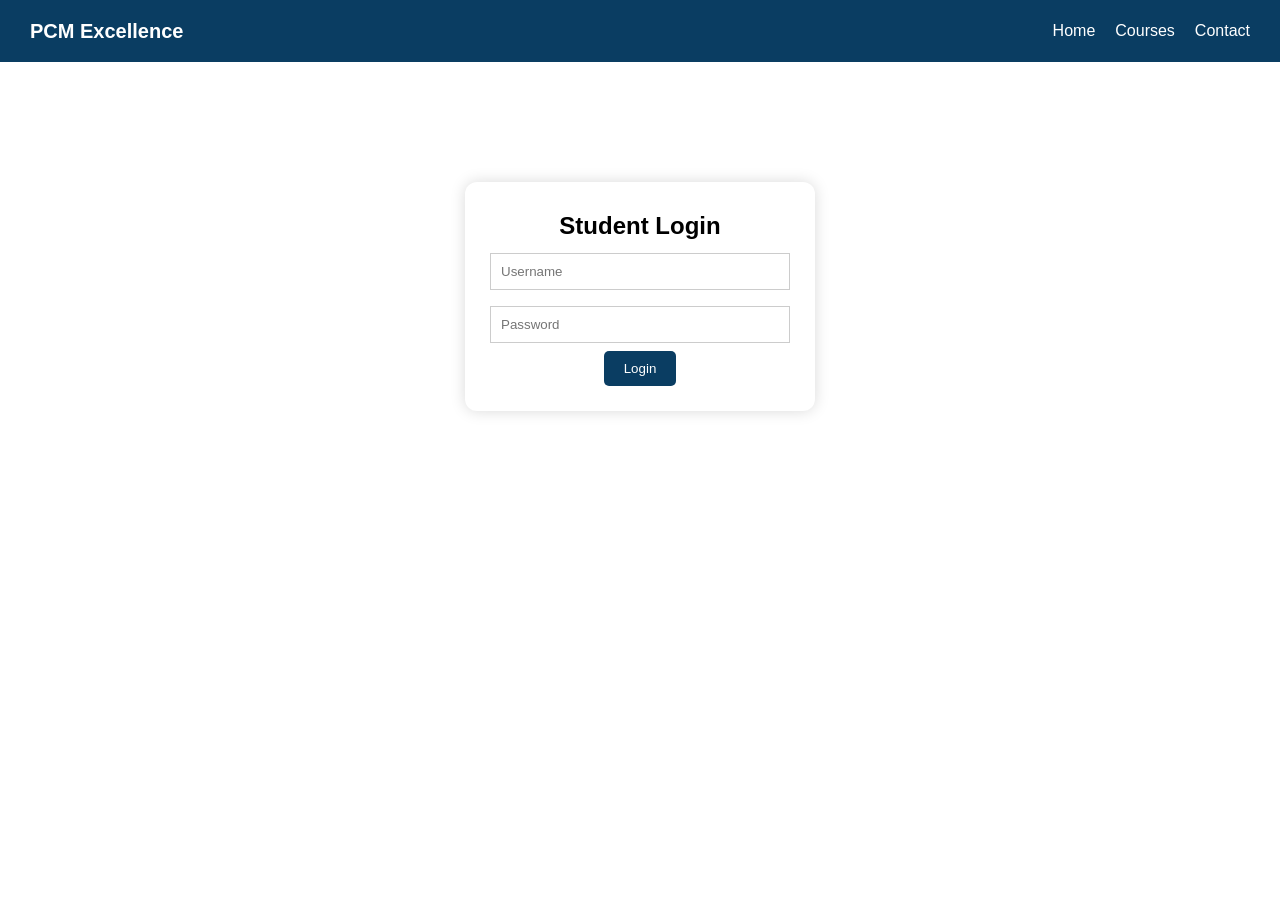
<file: index.html>
<!DOCTYPE html>
<html lang="en">
<head>
    <meta charset="UTF-8">
    <title>PCM Excellence – Home</title>
    <meta name="viewport" content="width=device-width, initial-scale=1.0">
    <link rel="stylesheet" href="style_Version3.css">
    <link rel="stylesheet" href="https://cdnjs.cloudflare.com/ajax/libs/font-awesome/6.5.0/css/all.min.css">
</head>
<body>

<nav class="navbar">
    <div class="logo">PCM Excellence</div>
    <ul class="nav-links">
        <li><a href="index.html">Home</a></li>
        <li><a href="courses.html">Courses</a></li>
        <li><a href="faculty.html">Faculty</a></li>
        <li><a href="about.html">About</a></li>
        <li><a href="feedback.html">Feedback</a></li>
        <li><a href="contact.html">Contact</a></li>
        <li><a href="login.html">Login</a></li>
    </ul>
</nav>

<header class="hero">
    <h1>PCM Excellence – Online Tuition for Class 12 PCM</h1>
    <p>Result-oriented coaching with strong conceptual clarity.</p>

    <div id="welcome"></div>

    <div class="cta-buttons">
        <a href="courses.html" class="btn primary">View Courses</a>
        <a href="contact.html" class="btn secondary">Enroll Now</a>
    </div>
</header>

<footer>
    <p>© 2025 PCM Excellence. All rights reserved.</p>
</footer>

<script>
var isLoggedIn = localStorage.getItem("isLoggedIn");
var username = localStorage.getItem("username");

if (isLoggedIn !== "true") {
    window.location.href = "login.html";
} else {
    document.getElementById("welcome").innerHTML =
        "<h3>Welcome, " + username + "</h3>" +
        "<button onclick='logout()'>Logout</button>";
}

function logout() {
    localStorage.clear();
    window.location.href = "login.html";
}
</script>


</body>
</html>
</file>
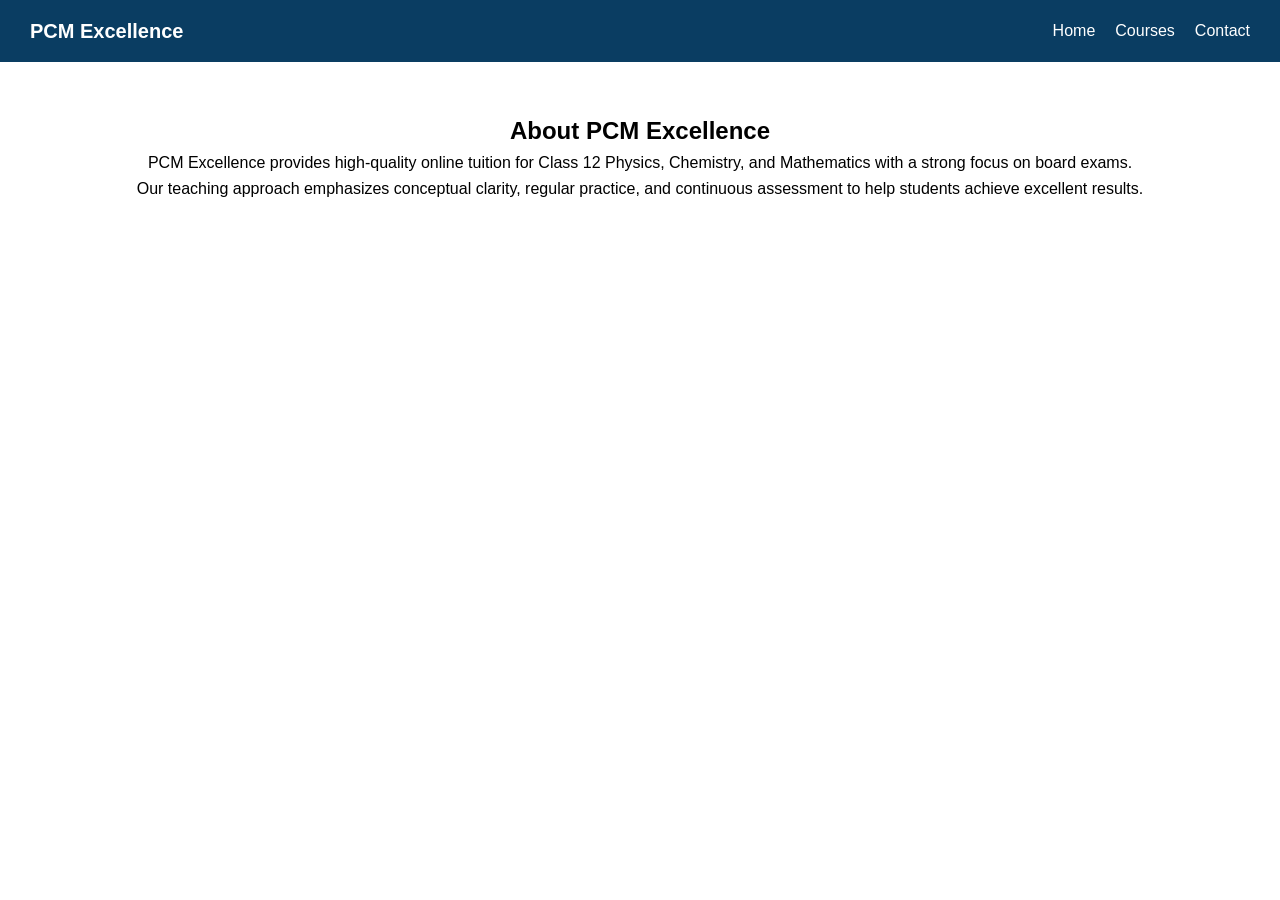
<file: about.html>
<!DOCTYPE html>
<html>
<head>
    <title>About – PCM Excellence</title>
    <link rel="stylesheet" href="style_Version3.css">
</head>
<body>

<nav class="navbar">
    <div class="logo">PCM Excellence</div>
    <ul class="nav-links">
        <li><a href="index.html">Home</a></li>
        <li><a href="courses.html">Courses</a></li>
        <li><a href="contact.html">Contact</a></li>
    </ul>
</nav>

<section class="section">
    <h2>About PCM Excellence</h2>
    <p>
        PCM Excellence provides high-quality online tuition for Class 12
        Physics, Chemistry, and Mathematics with a strong focus on board exams.
    </p>
    <p>
        Our teaching approach emphasizes conceptual clarity, regular practice,
        and continuous assessment to help students achieve excellent results.
    </p>
</section>

</body>
</html>
</file>
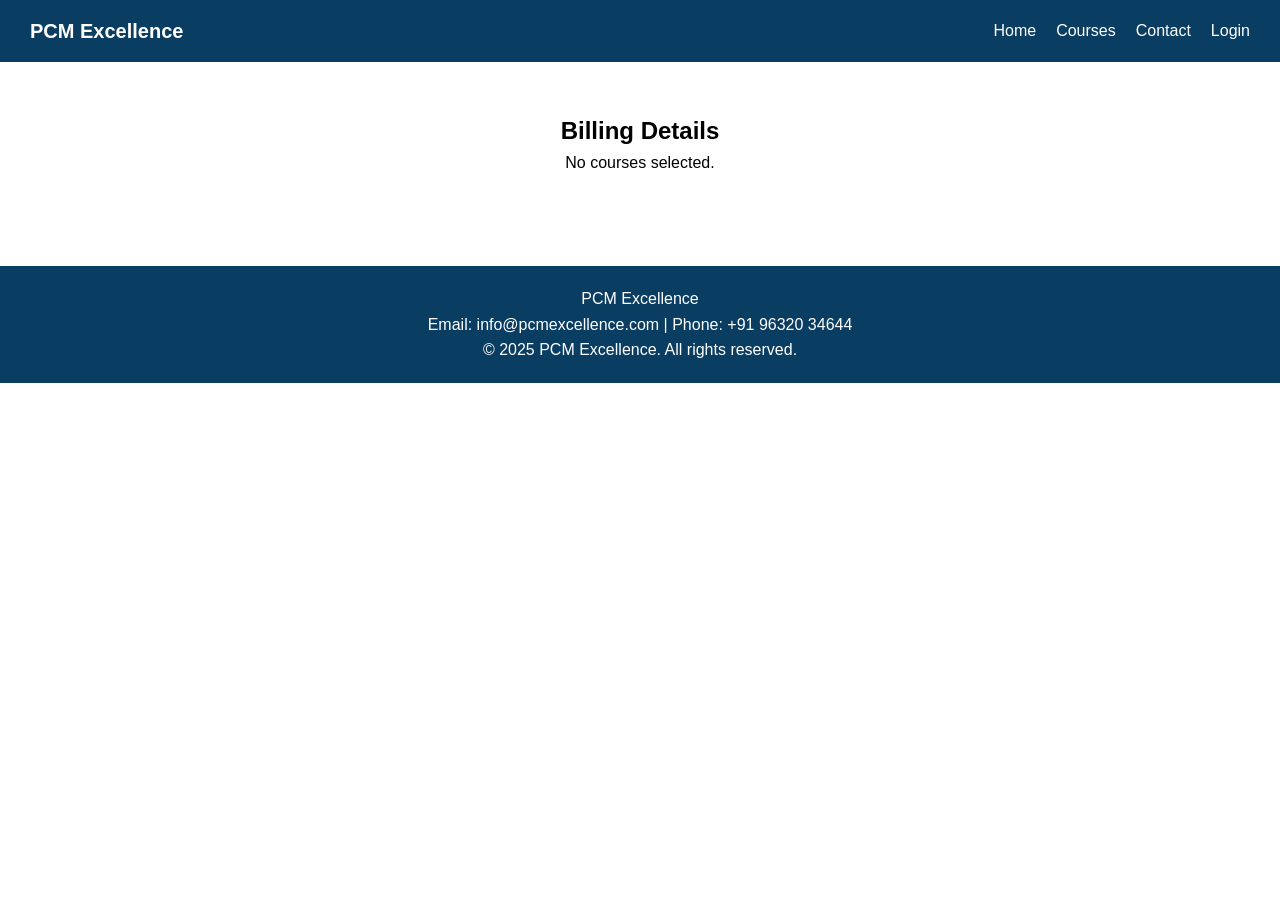
<file: billing.html>
<!DOCTYPE html>
<html>
<head>
    <title>Billing – PCM Excellence</title>
    <link rel="stylesheet" href="style_Version3.css">
</head>
<body>

<nav class="navbar">
    <div class="logo">PCM Excellence</div>
    <ul class="nav-links">
        <li><a href="index.html">Home</a></li>
        <li><a href="courses.html">Courses</a></li>
        <li><a href="contact.html">Contact</a></li>
        <li><a href="login.html">Login</a></li>
    </ul>
</nav>

<section class="section">
    <h2>Billing Details</h2>

    <!-- Billing content -->
    <div id="billDetails"></div>

    <!-- Pay button -->
    <button id="payBtn" style="display:none; margin-top:20px;">
        Pay Now
    </button>
</section>

<footer>
    <p>PCM Excellence</p>
    <p>Email: info@pcmexcellence.com | Phone: +91 96320 34644</p>
    <p>© 2025 PCM Excellence. All rights reserved.</p>
</footer>

<script>
const courses = JSON.parse(localStorage.getItem("courses")) || [];
let total = 0;

const billDiv = document.getElementById("billDetails");
const payBtn = document.getElementById("payBtn");

if (courses.length === 0) {
    billDiv.innerHTML = "<p>No courses selected.</p>";
} else {
    let html = "<h3>Selected Courses</h3><ul>";

    courses.forEach(course => {
        html += "<li>" + course.name + " - ₹" + course.price + "</li>";
        total += course.price;
    });

    html += "</ul><h3>Total Amount: ₹" + total + "</h3>";
    billDiv.innerHTML = html;

    // show pay button only if courses exist
    payBtn.style.display = "inline-block";
}

// Pay button logic (demo)
payBtn.addEventListener("click", function () {
    alert("Payment successful! (Demo)");

    // clear selected courses after payment
    localStorage.removeItem("courses");

    window.location.href = "index.html";
});
</script>

</body>
</html>
</file>
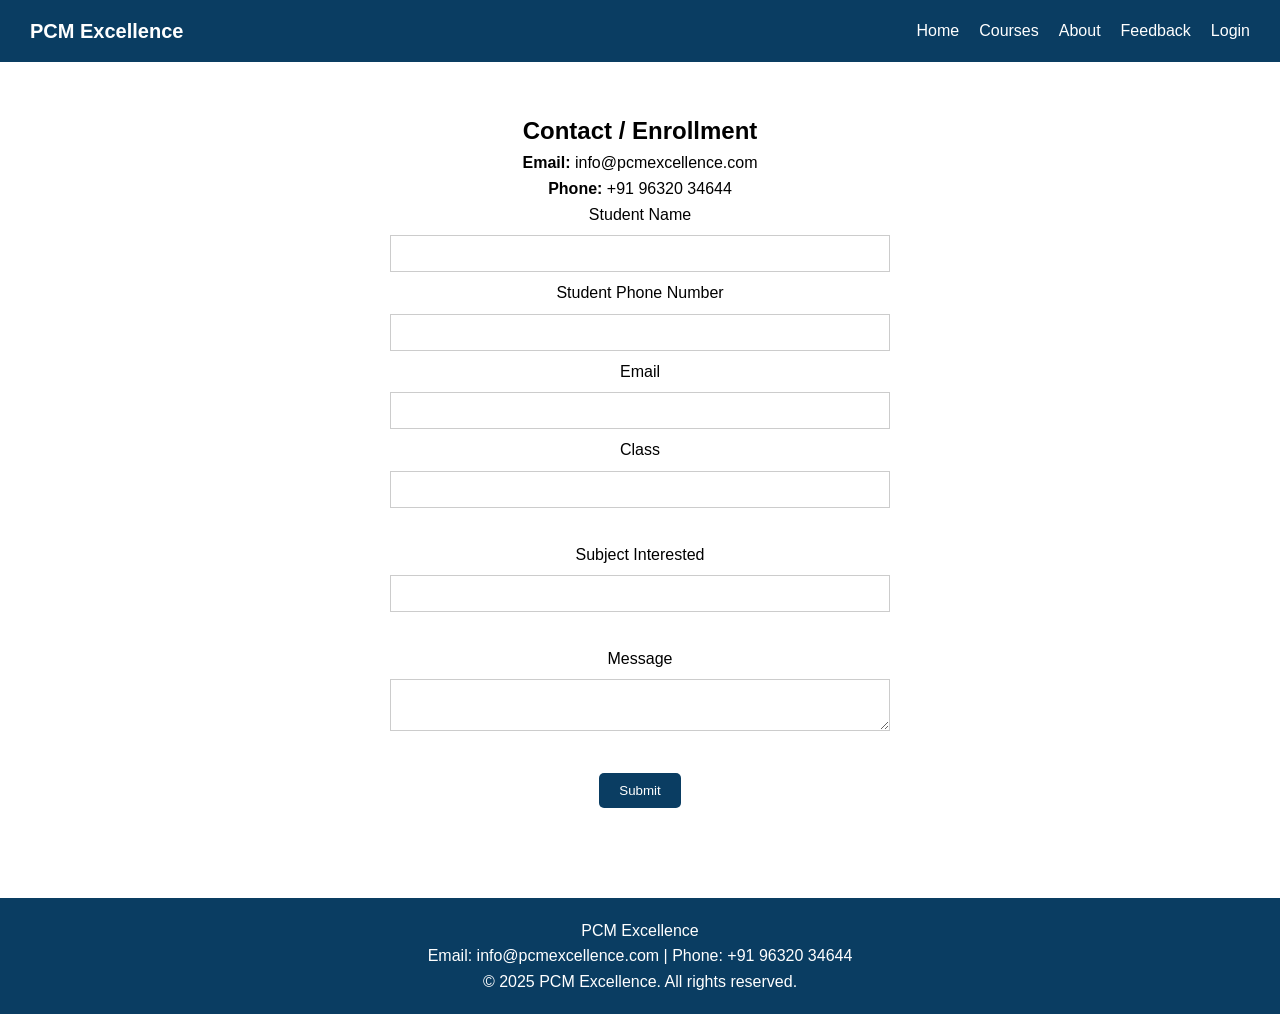
<file: contact.html>
<!DOCTYPE html>
<html>
<head>
    <title>Contact – PCM Excellence</title>
    <link rel="stylesheet" href="style_Version3.css">
</head>
<body>

<nav class="navbar">
    <div class="logo">PCM Excellence</div>
    <ul class="nav-links">
        <li><a href="index.html">Home</a></li>
        <li><a href="courses.html">Courses</a></li>
        <li><a href="about.html">About</a></li>
        <li><a href="feedback.html">Feedback</a></li>
        <li><a href="login.html">Login</a></li>
    </ul>
</nav>

<section class="section">
    <h2>Contact / Enrollment</h2>

    <!-- OWNER CONTACT DETAILS (KEPT AS YOU ASKED) -->
    <p>
        <strong>Email:</strong> info@pcmexcellence.com<br>
        <strong>Phone:</strong> +91 96320 34644
    </p>

    <form id="contactForm" novalidate>
        <label>Student Name</label><br>
        <input type="text" id="studentName">
        <p id="nameError" style="color:red;"></p>

        <label>Student Phone Number</label><br>
        <input type="text" id="studentPhone">
        <p id="phoneError" style="color:red;"></p>

        <label>Email</label><br>
        <input type="email" id="studentEmail">
        <p id="emailError" style="color:red;"></p>

        <label>Class</label><br>
        <input type="text" id="studentClass"><br><br>

        <label>Subject Interested</label><br>
        <input type="text" id="studentSubject"><br><br>

        <!-- LABEL CHANGED TO ONLY MESSAGE -->
        <label>Message</label><br>
        <textarea id="studentMessage"></textarea><br><br>

        <button type="submit">Submit</button>
        <p id="successMessage" class="success-message"></p>
    </form>
</section>

<footer>
    <p>PCM Excellence</p>
    <p>Email: info@pcmexcellence.com | Phone: +91 96320 34644</p>
    <p>© 2025 PCM Excellence. All rights reserved.</p>
</footer>

<script src="script_Version3.js"></script>
</body>
</html>
</file>
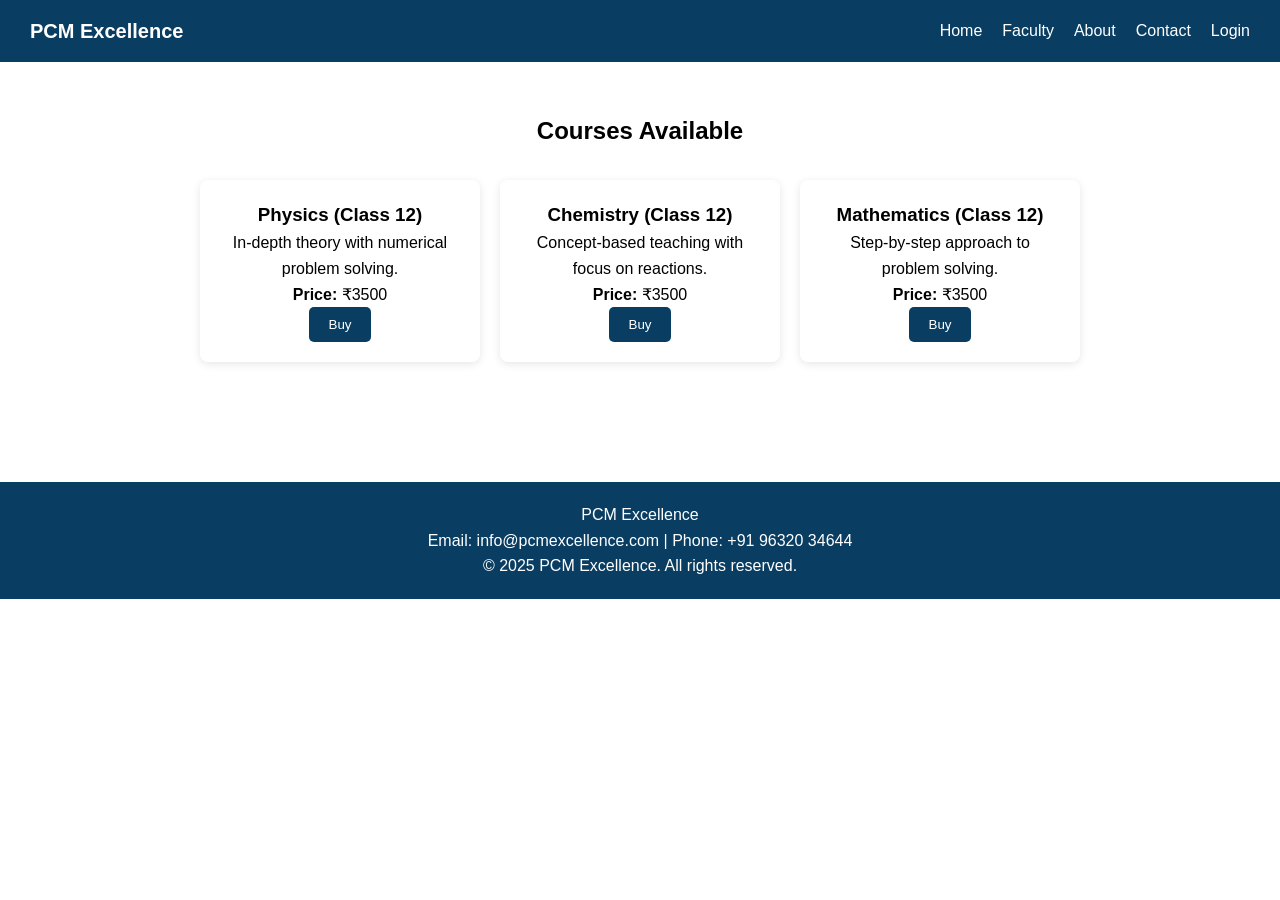
<file: courses.html>
<!DOCTYPE html>
<html>
<head>
    <title>Courses – PCM Excellence</title>
    <link rel="stylesheet" href="style_Version3.css">
</head>
<body>

<nav class="navbar">
    <div class="logo">PCM Excellence</div>
    <ul class="nav-links">
        <li><a href="index.html">Home</a></li>
        <li><a href="faculty.html">Faculty</a></li>
        <li><a href="about.html">About</a></li>
        <li><a href="contact.html">Contact</a></li>
        <li><a href="login.html">Login</a></li>
    </ul>
</nav>

<section class="section">
    <h2>Courses Available</h2>

    <!-- IMPORTANT: cards MUST be DIRECT children of card-container -->
    <div class="card-container">

        <div class="card">
            <h3>Physics (Class 12)</h3>
            <p>In-depth theory with numerical problem solving.</p>
            <p><strong>Price:</strong> ₹3500</p>
            <button onclick="buyCourse('Physics', 3500)">Buy</button>
        </div>

        <div class="card">
            <h3>Chemistry (Class 12)</h3>
            <p>Concept-based teaching with focus on reactions.</p>
            <p><strong>Price:</strong> ₹3500</p>
            <button onclick="buyCourse('Chemistry', 3500)">Buy</button>
        </div>

        <div class="card">
            <h3>Mathematics (Class 12)</h3>
            <p>Step-by-step approach to problem solving.</p>
            <p><strong>Price:</strong> ₹3500</p>
            <button onclick="buyCourse('Mathematics', 3500)">Buy</button>
        </div>

    </div>
</section>

<footer>
    <p>PCM Excellence</p>
    <p>Email: info@pcmexcellence.com | Phone: +91 96320 34644</p>
    <p>© 2025 PCM Excellence. All rights reserved.</p>
</footer>
<script>
function buyCourse(course, price) {
    let courses = JSON.parse(localStorage.getItem("courses")) || [];

    // prevent same course twice
    const exists = courses.some(c => c.name === course);
    if (exists) {
        alert("Course already added!");
        return;
    }

    courses.push({ name: course, price: price });
    localStorage.setItem("courses", JSON.stringify(courses));

    window.location.href = "billing.html";
}
</script>


</body>
</html>
</file>
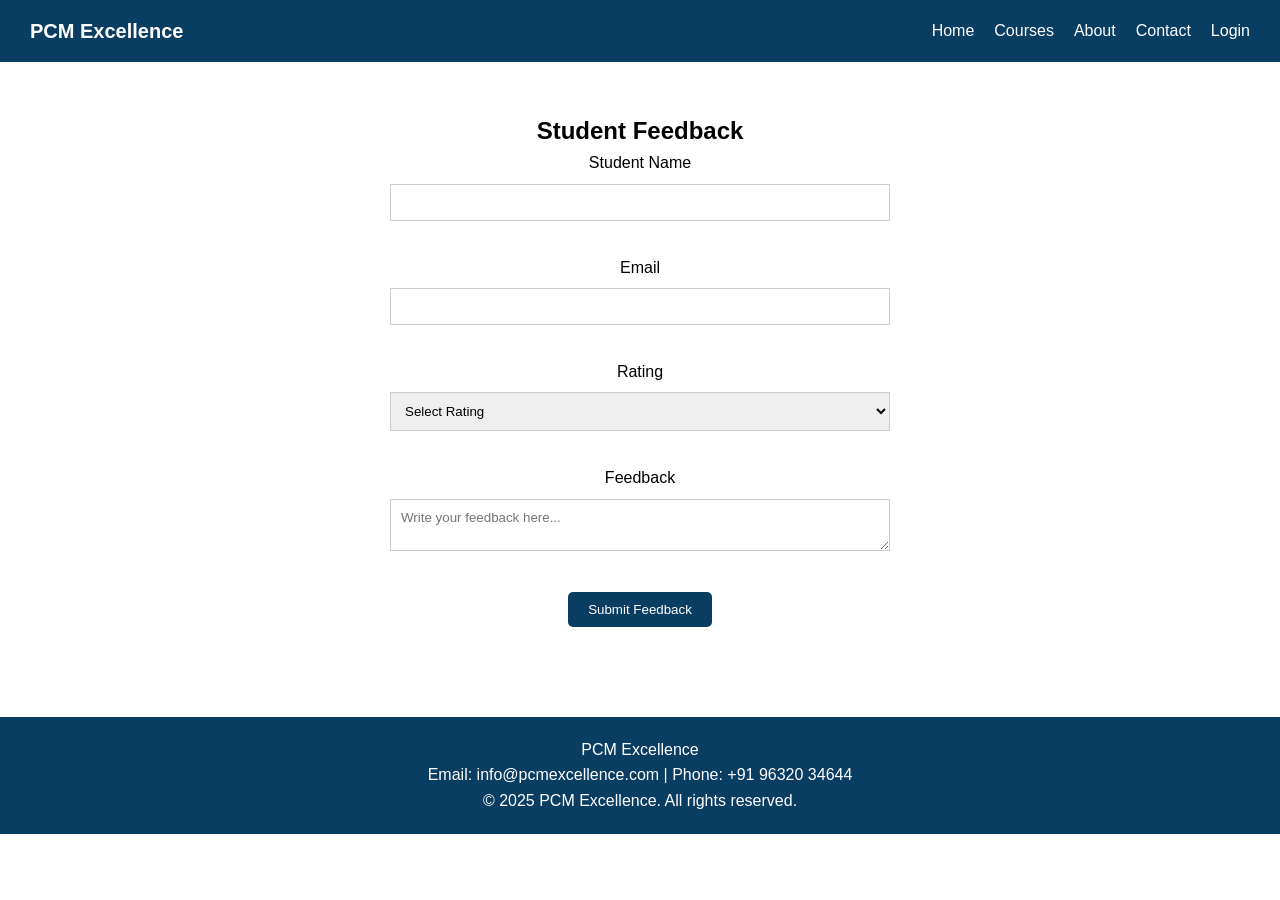
<file: feedback.html>
<!DOCTYPE html>
<html>
<head>
    <title>Feedback – PCM Excellence</title>
    <link rel="stylesheet" href="style_Version3.css">
</head>
<body>

<nav class="navbar">
    <div class="logo">PCM Excellence</div>
    <ul class="nav-links">
        <li><a href="index.html">Home</a></li>
        <li><a href="courses.html">Courses</a></li>
        <li><a href="about.html">About</a></li>
        <li><a href="contact.html">Contact</a></li>
        <li><a href="login.html">Login</a></li>
    </ul>
</nav>

<section class="section">
    <h2>Student Feedback</h2>

    <form>
        <label>Student Name</label><br>
        <input type="text" required><br><br>

        <label>Email</label><br>
        <input type="email" required><br><br>

        <label>Rating</label><br>
        <select required>
            <option value="">Select Rating</option>
            <option>★★★★★ (5)</option>
            <option>★★★★☆ (4)</option>
            <option>★★★☆☆ (3)</option>
            <option>★★☆☆☆ (2)</option>
            <option>★☆☆☆☆ (1)</option>
        </select><br><br>

        <label>Feedback</label><br>
        <textarea placeholder="Write your feedback here..." required></textarea><br><br>

        <button type="submit">Submit Feedback</button>
    </form>
</section>

<footer>
    <p>PCM Excellence</p>
    <p>Email: info@pcmexcellence.com | Phone: +91 96320 34644</p>
    <p>© 2025 PCM Excellence. All rights reserved.</p>
</footer>

</body>
</html>
</file>
<file: style_Version3.css>
/* ===== RESET ===== */
* {
    margin: 0;
    padding: 0;
    box-sizing: border-box;
    font-family: Arial, sans-serif;
}

body {
    line-height: 1.6;
}

/* ===== NAVBAR ===== */
.navbar {
    background: #0a3d62;
    color: white;
    display: flex;
    justify-content: space-between;
    align-items: center;
    padding: 15px 30px;
}

.logo {
    font-weight: bold;
    font-size: 20px;
}

.nav-links {
    list-style: none;
    display: flex;
    gap: 20px;
}

.nav-links a {
    color: white;
    text-decoration: none;
}

/* ===== HERO ===== */
.hero {
    background: #dff0ff;
    padding: 60px 20px;
    text-align: center;
}

/* ===== SECTIONS ===== */
.section {
    padding: 50px 20px;
    text-align: center;
}

/* ===== CARD CONTAINER (IMPORTANT FIX) ===== */
.card-container {
    display: flex;
    flex-wrap: wrap;
    justify-content: center;
    gap: 20px;

    max-width: 1100px;     /* 🔥 KEY FIX */
    margin: 30px auto;     /* 🔥 KEY FIX */
}

/* ===== CARDS ===== */
.card {
    background: white;
    padding: 20px;
    width: 280px;
    border-radius: 8px;
    box-shadow: 0 2px 8px rgba(0,0,0,0.1);
}

/* ===== FACULTY ===== */
.faculty-card img {
    width: 100%;
    border-radius: 50%;
    margin-bottom: 10px;
}

/* ===== FORMS ===== */
form {
    max-width: 500px;
    margin: auto;
}

form input,
form textarea,
form select {
    width: 100%;
    padding: 10px;
    margin: 8px 0;
    border: 1px solid #ccc;
}

/* ===== BUTTONS ===== */
button {
    padding: 10px 20px;
    background: #0a3d62;
    color: white;
    border: none;
    border-radius: 5px;
    cursor: pointer;
}

button:hover {
    background: #062c46;
}

/* ===== LOGIN ===== */
.login-box {
    width: 350px;
    margin: 120px auto;
    padding: 25px;
    text-align: center;
    background: white;
    border-radius: 12px;
    box-shadow: 0 0 15px rgba(0,0,0,0.15);
}

/* ===== FOOTER ===== */
footer {
    background: #0a3d62;
    color: white;
    text-align: center;
    padding: 20px;
    margin-top: 40px;
}

/* ===== RESPONSIVE ===== */
@media (max-width: 768px) {
    .nav-links {
        flex-direction: column;
    }

    .card {
        width: 90%;
    }
}
</file>
